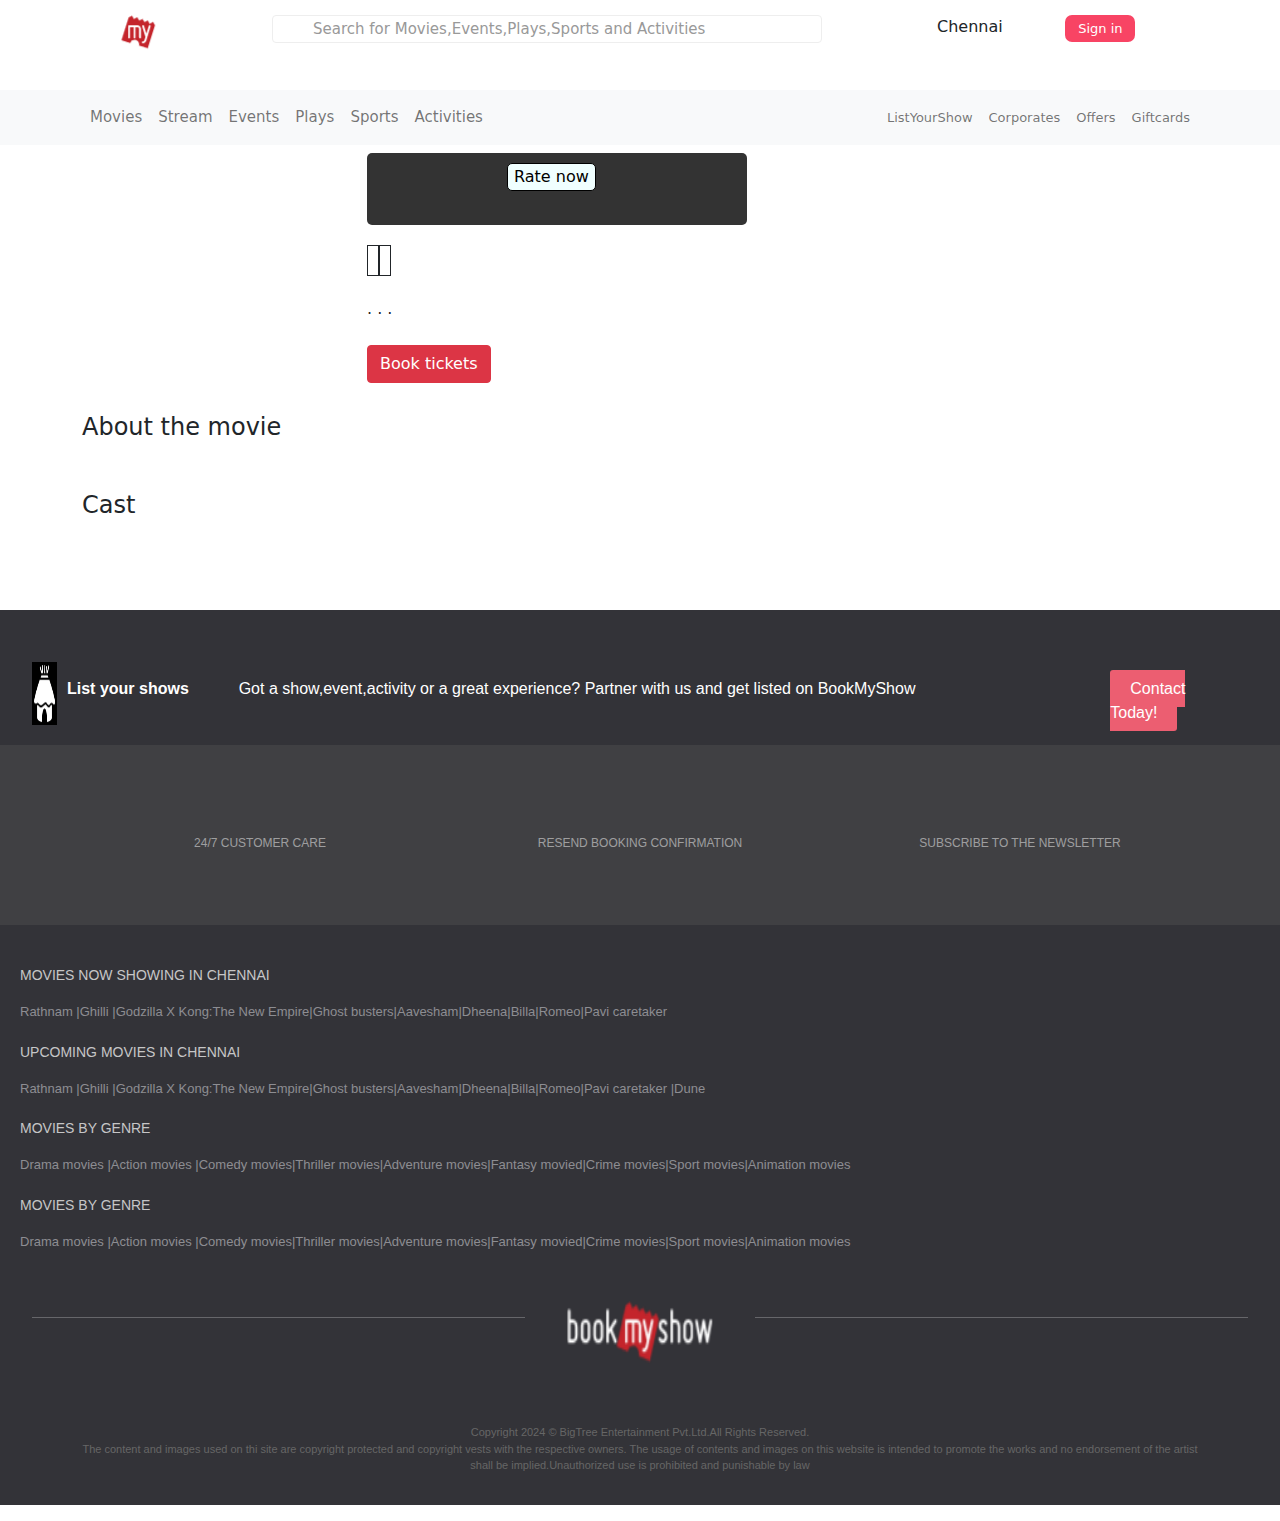
<file: movie-details.html>
<!DOCTYPE html>
<html lang="en">
<head>
    <meta charset="UTF-8">
    <meta name="viewport" content="width=device-width, initial-scale=1.0">
    <title>Movie Details | Book my show</title>
    <link rel="stylesheet" href="https://cdnjs.cloudflare.com/ajax/libs/font-awesome/6.5.1/css/all.min.css" 
    integrity="sha512-DTOQO9RWCH3ppGqcWaEA1BIZOC6xxalwEsw9c2QQeAIftl+Vegovlnee1c9QX4TctnWMn13TZye+giMm8e2LwA==" 
    crossorigin="anonymous" referrerpolicy="no-referrer" />
    <link rel="stylesheet" href="css/bootstrap.min.css">
    <link rel="stylesheet" href="css/style.css">
</head>
<body>
    <header>
        <div class="navbar-centre">
           <div class="container">
               <div class="row">
                   <div class="col-2 ">
                       <img src="image\bookmyshowlogo (1).png">
                   </div>
                   <div class="col-7">
                       <div class="search">
                       <i class="fa-solid fa-magnifying-glass"></i>
                       <input type="text"  placeholder="Search for Movies,Events,Plays,Sports and Activities">
                       </div>
                   </div>
                   <div class="col-3 row1">
                       <div class="arrow">
                          Chennai <i class="fa-solid fa-angle-down"></i>
                       </div>
                   
                      <div class="signin">
                         <button >Sign in</button>
                      </div>
       
                      <div class="bar">
                          <i class="fa-solid fa-bars"></i>
                      </div>
                   </div>
               </div>
           </div>
       </div> 
            
           <nav class="navbar navbar-expand-lg navbar-light bg-light">
               <div class="container">
                 
                 <div class="collapse navbar-collapse" id="navbarNav">
                   <ul class="navbar-nav">
                     <li class="nav-item">
                       <a class="nav-link"  href="#">Movies</a>
                     </li>
                     <li class="nav-item">
                       <a class="nav-link" href="#">Stream</a>
                     </li>
                     <li class="nav-item">
                       <a class="nav-link" href="#">Events</a>
                     </li>
                     <li class="nav-item">
                       <a class="nav-link" href="#">Plays</a>
                     </li>
                     <li class="nav-item">
                       <a class="nav-link" href="#">Sports</a>
                     </li>
                     <li class="nav-item">
                       <a class="nav-link" href="#">Activities</a>
                     </li>
                   </ul>
                </div>
                   
                 <div class="left1">
                   <div class="collapse navbar-collapse" id="navbarNav">
                       <ul class="navbar-nav">
                         <li class="nav-item">
                           <a class="nav-link"  href="#">ListYourShow</a>
                         </li>
                         <li class="nav-item">
                           <a class="nav-link" href="#">Corporates</a>
                         </li>
                         <li class="nav-item">
                           <a class="nav-link" href="#">Offers</a>
                         </li>
                         <li class="nav-item">
                           <a class="nav-link" href="#">Giftcards</a>
                         </li>
                       </ul>
       
                   </div>
                </div>
               </div>
             </nav>
           </header>
        <!-- Navbar section ends -->

        <!-- Movie section starts -->

    <div class="moive-details-section">
        <div class="container">
            <div class="row align-items-center">
                <div class="col-lg-3">
                    <img id="movie-img" alt="" width="100%">
                </div>
                <div class="col">
                    <h3 id="movie-title"></h3>
                    <div class="rating-bx">
                        <div class="rating-flex">
                            <div class="star">
                                <i class="fa-solid fa-star"></i>
                            </div>
                            <div class="rate">
                                <p id="rating-txt"></p>
                            </div>
                            <div class="votes">
                               <p id="vote-txt"></p>
                            </div>
                            <div class="angleright">
                                <i class="fa-solid fa-angle-right "></i>
                            </div>
                            <div>
                            <button type="button" >Rate now</button>
                            </div>
                        </div>
                    </div> <br>
                      
                    <div class="screen-lng">
                        <span id="screen"></span>
                        <span id="lngs"></span>
                    </div> <br>
                    <div class="duration">
                         <span id="duration-txt"></span> .
                         <span id="type-txt"></span> .
                         <span id="certificate-txt"></span> .
                         <span id="release-date"></span>
                    </div>
                    <br>
                    <a class="btn btn-danger" id="book-ticket">Book tickets</a>
                </div>
            </div>
        </div>
    </div>
    <div class="about-movie">
        <div class="container">
            <h4>About the movie</h4>
            <h6 id="abt-movie"></h6>
         </div>
    </div>
    
    <div class="cast-details-section">
        <div class="container">
            <h4>Cast</h4>
        <div class="row">
            <div class="col">
                <img id="cast-img1" alt="">
                <h5 id="actor1"></h5> 
            </div>
            <div class="col">
                <img id="cast-img2" alt="">
                <h5 id="actor2"></h5>
            </div>
            <div class="col">
                <img id="cast-img3" alt="">
                <h5 id="actor3"></h5>
            </div>
            <div class="col">
                <img id="cast-img4" alt="">
                <h5 id="actor4"></h5>
            </div>
            <div class="col">
                <img id="cast-img5" alt="">
                <h5 id="actor5"></h5>
            </div>
        </div>
    </div>
    </div>
    <!-- Movie section ends -->

    <!-- Footer section starts -->
<footer>
    
    <div class="footer-bg">
        <div class="container-1">
        <div class="row">
          <div class="col-2">
            <div class="hut-flex">
            <img src="image/huticon.png"> 
             <p><b>List your shows</b></p>
            </div>
          </div>

          <div class="col-8">
            <div class="show">
            Got a show,event,activity or a great experience? Partner with us and get listed on BookMyShow
            </div>
          </div>

          <div class="col-2">
             <!-- <button>Contact Today!</button> -->
             <div class="contact">
             <a  href="#">Contact Today!</a>
            </div>
          </div>
        </div>
        </div>

        <div class="footer-icon">
            <div class="container">
                <div class="icon-justify">
                <div class="row">
                    
                  <div class="col">
                    <i class="fa-regular fa-user icon"></i><br>
                    <a href="#">24/7 CUSTOMER CARE </a>
                  </div>

                  <div class="col">
                    <i class="fa-solid fa-money-check"></i><br>
                    <a href="#"> RESEND BOOKING CONFIRMATION</a>
                  </div>

                  <div class="col">
                    <i class="fa-solid fa-envelope-open-text"></i><br>
                    <a href="#">SUBSCRIBE TO THE NEWSLETTER</a>
                  </div>
                </div>
                </div>
            </div>

        </div>

        <div class="foot-card">
          <!-- <div class="container"> -->
            <div>
              <p>MOVIES NOW SHOWING IN CHENNAI</p>
              <div class="movie-flex">
                <a href="#">Rathnam | </a>
                <a href="#">Ghilli |</a>
                <a href="#">Godzilla X Kong:The New Empire|</a>
                <a href="#">Ghost busters|</a>
                <a href="#">Aavesham|</a>
                <a href="#">Dheena|</a>
                <a href="#">Billa|</a>
                <a href="#">Romeo|</a>
                <a href="#">Pavi caretaker</a>
              </div>
            </div>

            <div class="foot-top">
                <p>UPCOMING MOVIES IN CHENNAI</p>
                <div class="movie-flex">
                  <a href="#">Rathnam | </a>
                  <a href="#">Ghilli |</a>
                  <a href="#">Godzilla X Kong:The New Empire|</a>
                  <a href="#">Ghost busters|</a>
                  <a href="#">Aavesham|</a>
                  <a href="#">Dheena|</a>
                  <a href="#">Billa|</a>
                  <a href="#">Romeo|</a>
                  <a href="#">Pavi caretaker |</a>
                  <a href="#">Dune</a>
                </div>
              </div>

              <div class="foot-top">
                <p>MOVIES BY GENRE</p>
                <div class="movie-flex">
                  <a href="#">Drama movies | </a>
                  <a href="#">Action movies |</a>
                  <a href="#">Comedy movies|</a>
                  <a href="#">Thriller movies|</a>
                  <a href="#">Adventure movies|</a>
                  <a href="#">Fantasy movied|</a>
                  <a href="#">Crime movies|</a>
                  <a href="#">Sport movies|</a>
                  <a href="#">Animation movies</a>
                </div>
              </div>

              <div class="foot-top">
                <p>MOVIES BY GENRE</p>
                <div class="movie-flex">
                  <a href="#">Drama movies | </a>
                  <a href="#">Action movies |</a>
                  <a href="#">Comedy movies|</a>
                  <a href="#">Thriller movies|</a>
                  <a href="#">Adventure movies|</a>
                  <a href="#">Fantasy movied|</a>
                  <a href="#">Crime movies|</a>
                  <a href="#">Sport movies|</a>
                  <a href="#">Animation movies</a>
                </div>
              </div>

          <!-- </div> -->
        </div>
        <div class="container-1">
        <div class="foot-end">
            <div class="row">
            <div class="col-5">
              <hr>
            </div>
            <div class="col-2">
              <center><img src="image\bookmyshowlogo (1).png"></center>
            </div>
            <div class="col-5">
                <hr>
            </div>
        </div>
        </div>
    </div>

        
            <div class="foot-icon">
               <center><i class="fa-brands fa-facebook"></i>
               <i class="fa-brands fa-square-x-twitter"></i>
               <i class="fa-brands fa-square-instagram"></i>
               <i class="fa-brands fa-youtube"></i>
               <i class="fa-brands fa-pinterest"></i>
               <i class="fa-brands fa-linkedin"></i></center>
           </div>
        
           <div class="container">
              <div class="copy">
                 <p>Copyright 2024 &copy BigTree Entertainment Pvt.Ltd.All Rights Reserved.<br>
                The content and images used on thi site are copyright protected and copyright vests with the respective
                owners. The usage of contents and images on this website is intended to promote the works
                and no endorsement of the artist shall be implied.Unauthorized use is prohibited and punishable by law</p>
                 </p>
              </div>
            </div>
        
    </div>
</footer>
<!-- Footer section ends -->

    <script src="js/movies.js"></script>
    <script type="module">
    // import {moviesData} from "./js/movies.js";
    const moviesDatas=moviesData;
    

    let urls = window.location;
    let searchUrl = new URLSearchParams(urls.search);
    const getMovieParams = searchUrl.get("movie")
    // console.log(searchUrl.get("theatre"))

    let moiveImgElm = document.getElementById("movie-img");
    let movieTitle = document.getElementById("movie-title");
    let ratingtxt = document.getElementById("rating-txt");
    let votetxt = document.getElementById("vote-txt");
    let screen = document.getElementById("screen");
    let lngs = document.getElementById("lngs");
    let durationtxt=document.getElementById("duration-txt");
    let typetxt=document.getElementById("type-txt");
    let certificatetxt=document.getElementById("certificate-txt");
    let releasedate=document.getElementById("release-date");
    let abtmovie=document.getElementById("abt-movie");
    let castImgElm1=document.getElementById("cast-img1");
    let actorElm1=document.getElementById("actor1");
    let castImgElm2=document.getElementById("cast-img2");
    let actorElm2=document.getElementById("actor2");
    let castImgElm3=document.getElementById("cast-img3");
    let actorElm3=document.getElementById("actor3");
    let castImgElm4=document.getElementById("cast-img4");
    let actorElm4=document.getElementById("actor4");
    let castImgElm5=document.getElementById("cast-img5");
    let actorElm5=document.getElementById("actor5");
    let bookTicket = document.getElementById("book-ticket");

    

    function loadMovieDetails(){
        const findMovie = moviesDatas.find((item) => item.movieName === getMovieParams);
        console.log(findMovie);
        moiveImgElm.src = findMovie.img;
        movieTitle.innerText = findMovie.movieName;
        ratingtxt.innerText = findMovie.rating;
        votetxt.innerText=findMovie.vote;
        screen.innerText = findMovie.screenType;
        lngs.innerText = findMovie.language.join(", ");
        durationtxt.innerText=findMovie.duration;
        typetxt.innerText=findMovie.type;
        certificatetxt.innerText=findMovie.certificate;
        releasedate.innerText=findMovie.releaseDate;
        abtmovie.innerText=findMovie.aboutMovie;
        castImgElm1.src=findMovie.castimg1;
        actorElm1.innerText=findMovie.actor1;
        castImgElm2.src=findMovie.castimg2;
        actorElm2.innerText=findMovie.actor2;
        castImgElm3.src=findMovie.castimg3;
        actorElm3.innerText=findMovie.actor3;
        castImgElm4.src=findMovie.castimg4;
        actorElm4.innerText=findMovie.actor4;
        castImgElm5.src=findMovie.castimg5;
        actorElm5.innerText=findMovie.actor5;
        bookTicket.href = `theatre-details.html?movie=${findMovie.movieName}`;

        

    }
    window.load = loadMovieDetails();
</script>
</body>
</html>
</file>
<file: css/style.css>
.header-section{
    background-color: #000;
    height: 50px;
}

#screen-seats{
    display: flex;
    flex-wrap: wrap;
    gap: 0 10;
}

.seat-item{
    width: 30px;
    height: 30px;
    border: solid 2px #4CAF50;
    text-align: center;
    line-height: 30px;
    font-size: 12px;
    color: #4CAF50;
}

.signin button{
    background-color: rgb(248, 68, 100);
    border: none;
    outline: none;
    border-radius:7px;
    font-size: 13px;
    color:#fff;
    width:70px;
    text-align: center;
    line-height: 25px;
}
.row1{
    display:flex;
    justify-content:space-between;
    
}
.navbar-centre{
    height:10vh;
    padding-top:15px;
}
.search{
    position:relative;
}
.search i{
    position:absolute;
    left:10px;
    top:7px;
    color:gray;
}
.search input{
    padding-left:40px;
    width:550px;
    background-color: rgb(255, 255, 255);
    border: 1px solid rgb(238, 238, 238);
    border-radius: 4px;
}   
.arrow i{
    font-size:13px;
}
input::placeholder,
textarea::placeholder {
    color: #999; 
    font-size:15px;
}
.bar i, .arrow i{
    color:#999;
}
.bar i{
    font-size:20px;
}
.left1{
    padding-left:10px;
}
.nav-link{
    font-size:15px;
    
}
.left1 .nav-link{
    font-size:13px;
}
/* Card style --------------------------------
-------------------------------------------*/
.movie-list{
    padding-top:50px;
}
.card-link{
    display: block;
    position: absolute;
    left: 0;
    top: 0;
    right: 0;
    bottom: 0;
    text-decoration: none;
}
#movie-title{
    text-transform: capitalize;
}
.bms-stream{
    margin-top:50px;
}
.event-img img{
    width:100%;
}
.live-events h2{
    word-break: break-word;
    color: rgb(51, 51, 51);
    font-family: Roboto;
    font-size: 24px;
    padding-top:70px;
}
.rating-flex{
    display:flex;
    border:1px solid;
    border-radius: 5px;
    border: none;
    outline: none;
    width:380px;
    height:8vh;
    padding-top: 10px;
    background-color:rgb(51, 51, 51) ;
}
.rate,.votes{
    color:#fff;
}

.rating-flex i{
    
    margin-left:20px;
}
.star i{ 
    color:red;
}
.angleright i{
    color:#fff;
}
.rating-flex button {
    border-radius: 5px;
    margin-left:100px;
    background-color:azure;
    border:1px solid;
}
#screen, #lngs{
    border:1px solid;
    padding:5px;
    background-color:rgb(255, 255, 255);
}

.cast-details-section img{
    border-radius:200px;
    width:150px;
    margin-top:20px;
    
}
.cast-details-section{
    margin-top:50px;
}
.cast-details-section h5{
    margin-left:45px;

} 
.about-movie{
    margin-top:30px;
}





.footer-bg{
    background-color: rgb(51, 51, 56);
    margin-top:50px;
    color:rgb(255, 255, 255);
    font-family: Roboto, sans-serif;
    padding-top:2px;
}
.footer-bg img{
    width:25px;
    height:7vh;
}
.hut-flex{
    display:flex;
}
.hut-flex p{
    margin-top:15px;
    margin-left:10px;
}
.show{
    padding-top:15px;
}
.contact{
    margin-top:15px;
    margin-left:45px;
}

.contact a{
    background-color: rgb(236, 94, 113);
    border-radius: 3px;
    padding: 10px 20px;
    cursor: pointer;
    text-decoration: none;
    color: rgb(255, 255, 255);
    
}
.footer-icon{
    background-color: rgb(64, 64, 67);
    margin-top:20px;
    height:20vh;
    
}
.icon {
    
    color:rgb(255, 255, 255)
}
.icon-justify{
    text-align: center;
    padding-top:25px;
    
}
.icon-justify a{
    text-decoration: none;
    color:rgb(198, 198, 199);
    font-size: 12px;
    padding-top:10px;
    opacity:0.7;
}
.icon-justify a:hover{
    opacity:1;
}
.icon-justify i{
    font-size:40px;
    color:rgb(198, 198, 199);
}

.foot-card{
    padding-top:40px;
    align-items:start;
    margin-left:20px;
}
.foot-card p{
    color:rgb(198, 198, 199);
    font-size: 14px;
}
.movie-flex{
    display:flex;

}
.movie-flex a{
    text-decoration: none;
    color:rgb(180, 180, 185);
    font-size:13px;
    opacity:0.7;
}
.movie-flex a:hover{
    opacity:1;
    color:#fff;
    
}

.foot-top{
    margin-top:20px;
}
.container-1{
    width:95%;
    margin:auto;
    margin-top:50px;
}
.foot-end img{
    width:80%;
}
    
.foot-end{
    width:100%;
}
.foot-icon i{
    font-size:30px;
    margin:7px;
    opacity:0.5;
    margin-top:40px;
}
.foot-icon i:hover{
    opacity:1;

}
.copy p{
    font-size: 11px;
    color: rgb(102, 102, 102);
    text-align: center;
    padding-top:15px;
}
/* Theatre */
.flex-prop{
    display:flex;
}
.flex-prop span{
    border:1px solid;
    border-radius:8px;
    padding:3px;
}
#language{
    margin-left:10px;
}
#movie-type{
    margin-left:10px;
}
</file>
